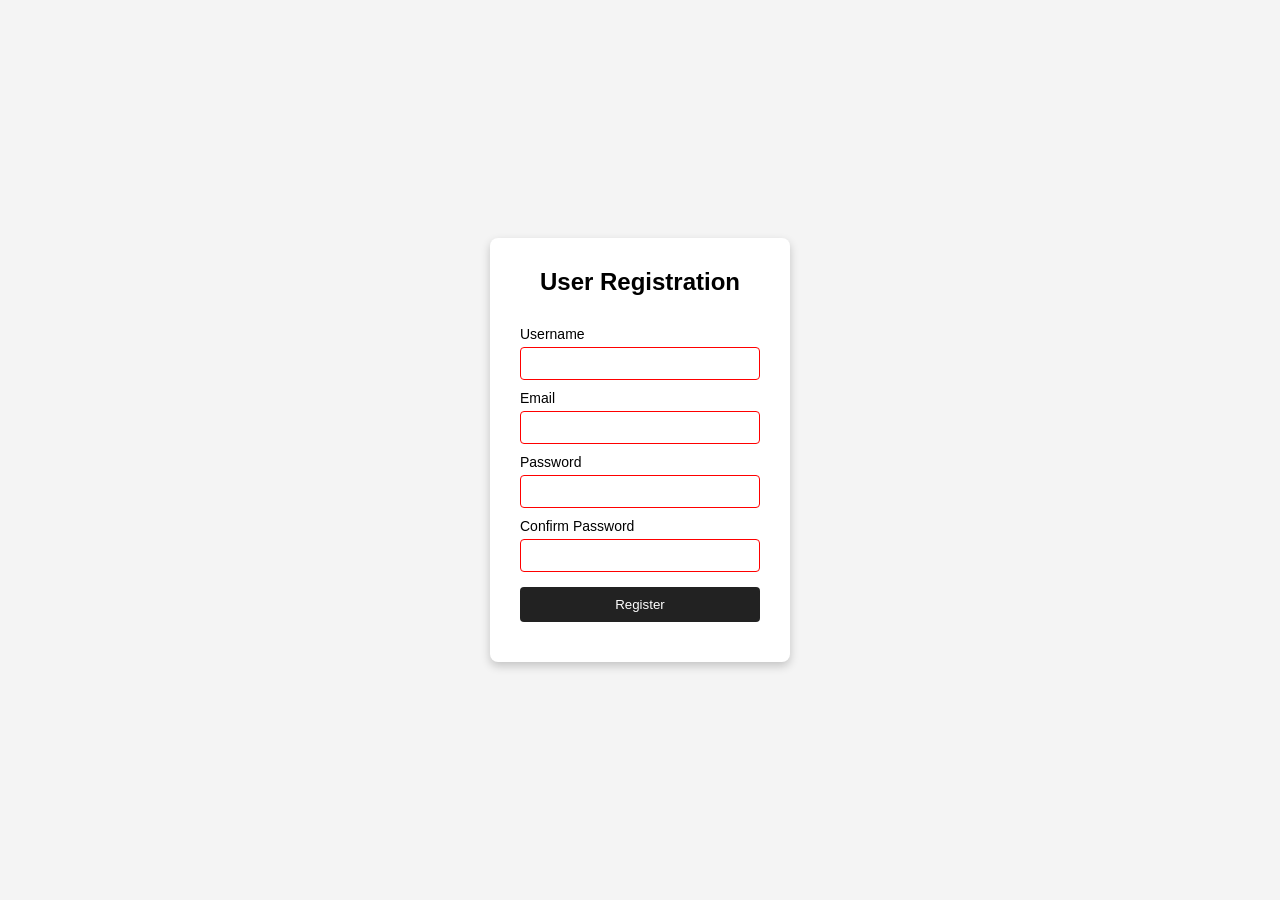
<file: Task2-Registration-Form/index.html>
<!DOCTYPE html>
<html lang="en">
<head>
<meta charset="UTF-8">
<meta name="viewport" content="width=device-width, initial-scale=1.0">
<title>User Registration</title>
<link rel="stylesheet" href="style.css">
</head>

<body>

<div class="container">

<h2>User Registration</h2>

<form id="registerForm">

<label>Username</label>
<input type="text" id="username" required>

<label>Email</label>
<input type="email" id="email" required>

<label>Password</label>
<input type="password" id="password" required>

<label>Confirm Password</label>
<input type="password" id="confirmPassword" required>

<button type="submit">Register</button>

</form>

<p id="message"></p>

</div>

<script src="script.js"></script>

</body>
</html>
</file>
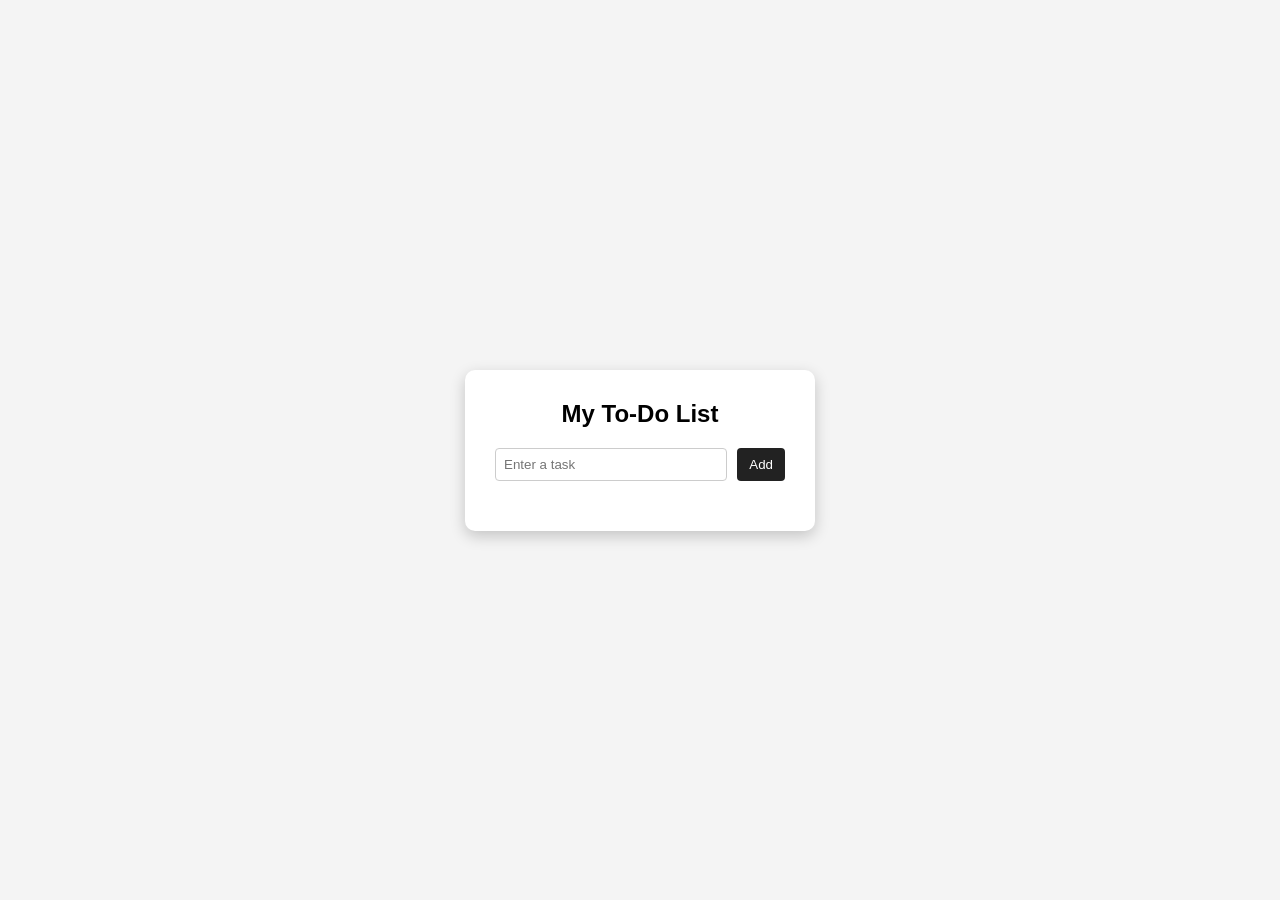
<file: Task3-ToDo-App/index.html>
<!DOCTYPE html>
<html lang="en">

<head>
<meta charset="UTF-8">
<meta name="viewport" content="width=device-width, initial-scale=1.0">

<title>To-Do List</title>

<link rel="stylesheet" href="style.css">

</head>

<body>

<div class="container">

<h2>My To-Do List</h2>

<div class="input-area">

<input 
type="text"
id="taskInput"
placeholder="Enter a task"
>

<button id="addBtn">Add</button>

</div>

<ul id="taskList"></ul>

</div>

<script src="script.js"></script>

</body>

</html>
</file>
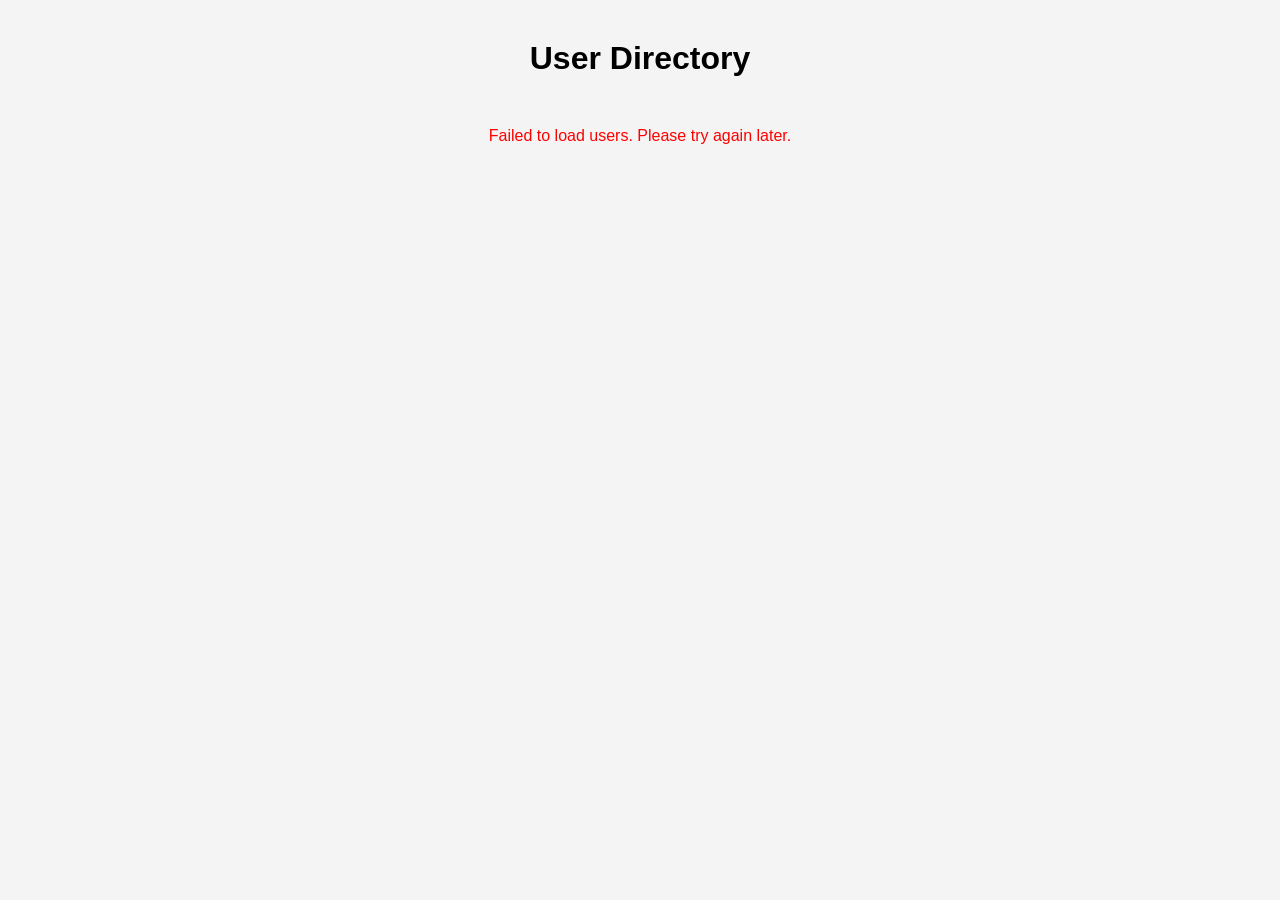
<file: Task4-API-Fetch/index.html>
<!DOCTYPE html>
<html lang="en">

<head>
<meta charset="UTF-8">
<meta name="viewport" content="width=device-width, initial-scale=1.0">
<title>User API Fetch</title>

<link rel="stylesheet" href="style.css">
</head>

<body>

<h1>User Directory</h1>

<div id="userContainer" class="container"></div>

<p id="errorMsg"></p>

<script src="script.js"></script>

</body>
</html>
</file>
<file: Task2-Registration-Form/style.css>
*{
margin:0;
padding:0;
box-sizing:border-box;
font-family:Arial, Helvetica, sans-serif;
}

body{
height:100vh;
display:flex;
justify-content:center;
align-items:center;
background:#f4f4f4;
}

.container{
background:white;
padding:30px;
border-radius:8px;
box-shadow:0 4px 10px rgba(0,0,0,0.2);
width:300px;
}

h2{
text-align:center;
margin-bottom:20px;
}

form{
display:flex;
flex-direction:column;
}

label{
margin-top:10px;
font-size:14px;
}

input{
padding:8px;
margin-top:5px;
border:1px solid #ccc;
border-radius:4px;
}

button{
margin-top:15px;
padding:10px;
background:#222;
color:white;
border:none;
cursor:pointer;
border-radius:4px;
}

/* Focus effect */

input:focus{
outline:none;
border:2px solid #007bff;
}

/* Valid / Invalid */

input:invalid{
border-color:red;
}

input:valid{
border-color:green;
}

#message{
margin-top:10px;
text-align:center;
font-weight:bold;
}
</file>
<file: Task3-ToDo-App/style.css>
*{
margin:0;
padding:0;
box-sizing:border-box;
font-family:Arial, Helvetica, sans-serif;
}

body{
height:100vh;
display:flex;
justify-content:center;
align-items:center;
background:#f4f4f4;
}

.container{
background:white;
padding:30px;
border-radius:10px;
box-shadow:0 5px 15px rgba(0,0,0,0.2);
width:350px;
}

h2{
text-align:center;
margin-bottom:20px;
}

.input-area{
display:flex;
gap:10px;
}

input{
flex:1;
padding:8px;
border:1px solid #ccc;
border-radius:4px;
}

button{
padding:8px 12px;
background:#222;
color:white;
border:none;
border-radius:4px;
cursor:pointer;
}

button:hover{
background:#444;
}

ul{
list-style:none;
margin-top:20px;
}

li{
display:flex;
justify-content:space-between;
align-items:center;
padding:10px;
margin-top:8px;
background:#eee;
border-radius:4px;
transition:0.2s;
cursor:pointer;
}

li:hover{
background:#ddd;
}

.completed{
text-decoration:line-through;
color:gray;
}

.deleteBtn{
background:red;
padding:5px 10px;
border:none;
color:white;
border-radius:4px;
cursor:pointer;
}

.deleteBtn:hover{
background:darkred;
}
</file>
<file: Task4-API-Fetch/style.css>
*{
margin:0;
padding:0;
box-sizing:border-box;
font-family:Arial, Helvetica, sans-serif;
}

body{
background:#f4f4f4;
padding:40px;
text-align:center;
}

h1{
margin-bottom:30px;
}

.container{
display:grid;
grid-template-columns:repeat(auto-fit,minmax(250px,1fr));
gap:20px;
max-width:900px;
margin:auto;
}

.card{
background:white;
padding:20px;
border-radius:8px;
box-shadow:0 4px 10px rgba(0,0,0,0.2);
text-align:left;
}

.card h3{
margin-bottom:10px;
}

.card p{
margin:5px 0;
}

#errorMsg{
color:red;
margin-top:20px;
}
</file>
